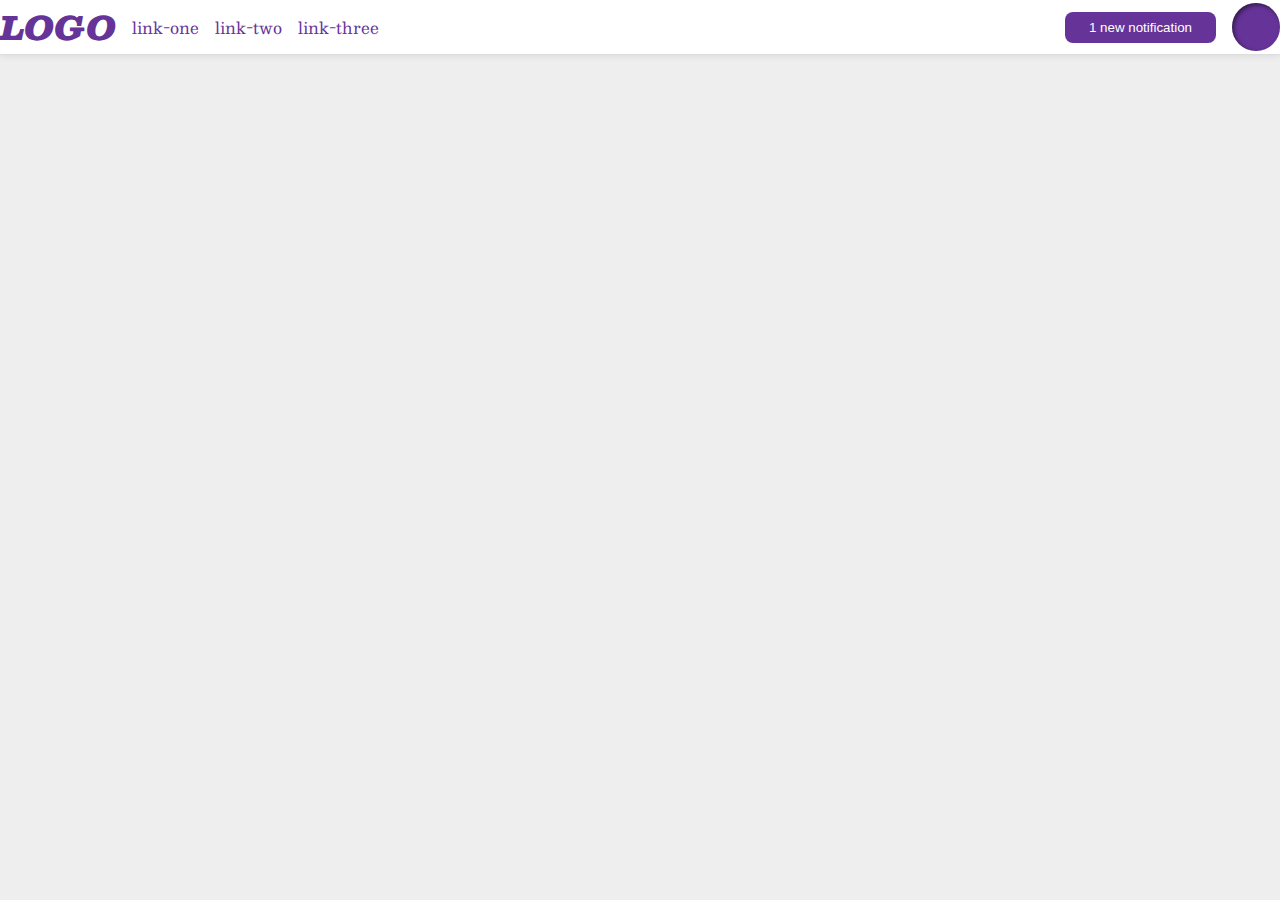
<file: flex/03-flex-header-2/index.html>
<!DOCTYPE html>
<html lang="en">
  <head>
    <meta charset="UTF-8">
    <meta http-equiv="X-UA-Compatible" content="IE=edge">
    <meta name="viewport" content="width=device-width, initial-scale=1.0">
    <title>Flex Header 2</title>
    <link rel="stylesheet" href="style.css">
  </head>
  <body>
    <div class="header">
      <div class="left">
      <div class="logo">
        LOGO
      </div>
      <ul class="links">
        <li><a href="google.com">link-one</a></li>
        <li><a href="google.com">link-two</a></li>
        <li><a href="google.com">link-three</a></li>
      </div>
      </ul>
      <div class="right">
      <button class="notifications">
        1 new notification
      </button>
      <div class="profile-image"></div>
      </div>
    </div>
  </body>
</html>
</file>
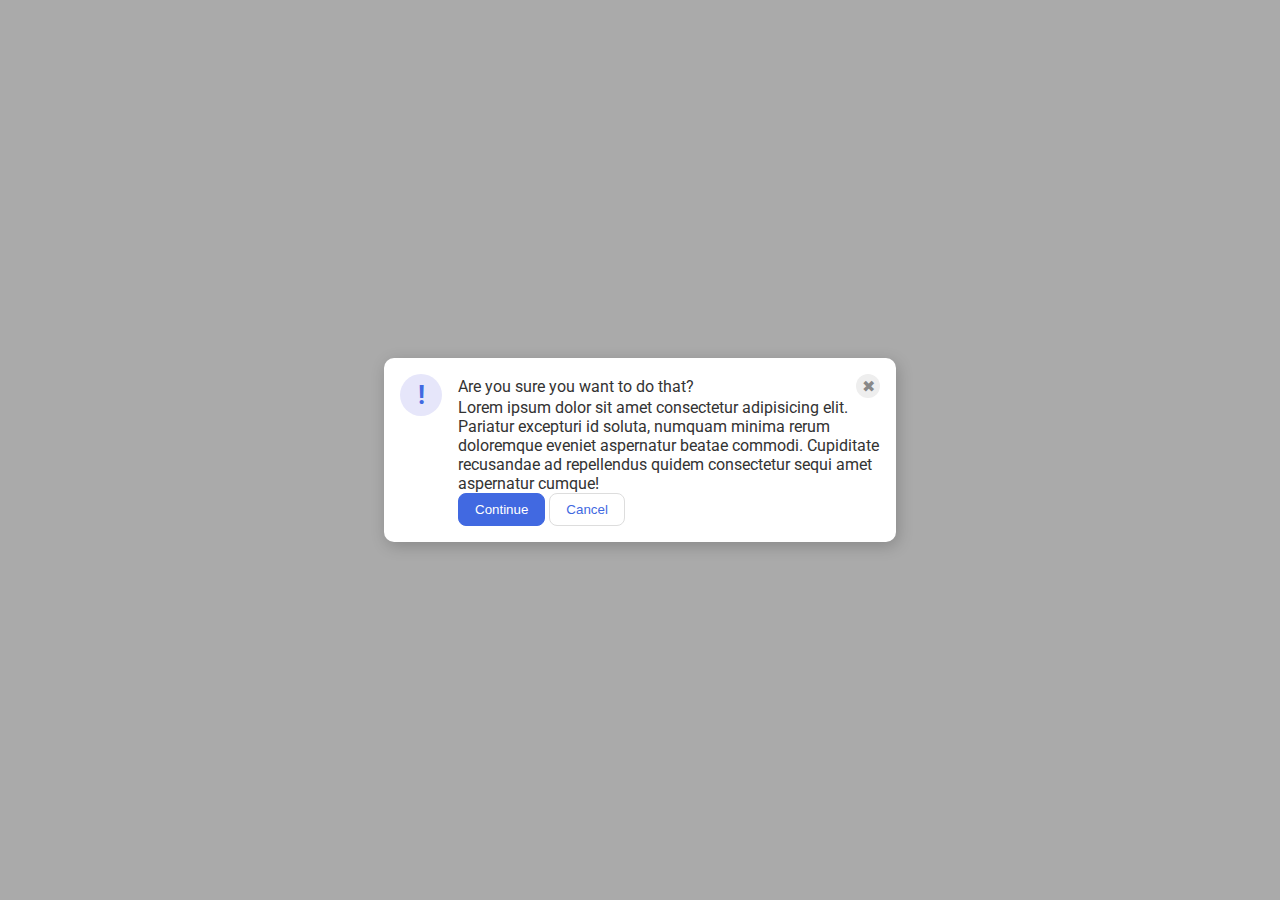
<file: flex/05-flex-modal/index.html>
<!DOCTYPE html>
<html lang="en">

<head>
  <meta charset="UTF-8">
  <meta http-equiv="X-UA-Compatible" content="IE=edge">
  <meta name="viewport" content="width=device-width, initial-scale=1.0">
  <link rel="stylesheet" href="style.css">
  <title>Modal</title>
</head>

<body>
  <div class="modal">
    <div class="icon">!</div>
    <div class="container">
      <div class="header">Are you sure you want to do that?
        <div class="close-button">✖</div>
      </div>
      <div class="text">Lorem ipsum dolor sit amet consectetur adipisicing elit. Pariatur excepturi id soluta, numquam
        minima rerum doloremque eveniet aspernatur beatae commodi. Cupiditate recusandae ad repellendus quidem
        consectetur sequi amet aspernatur cumque!</div>
      <button class="continue">Continue</button>
      <button class="cancel">Cancel</button>
    </div>
  </div>
</body>

</html>
</file>
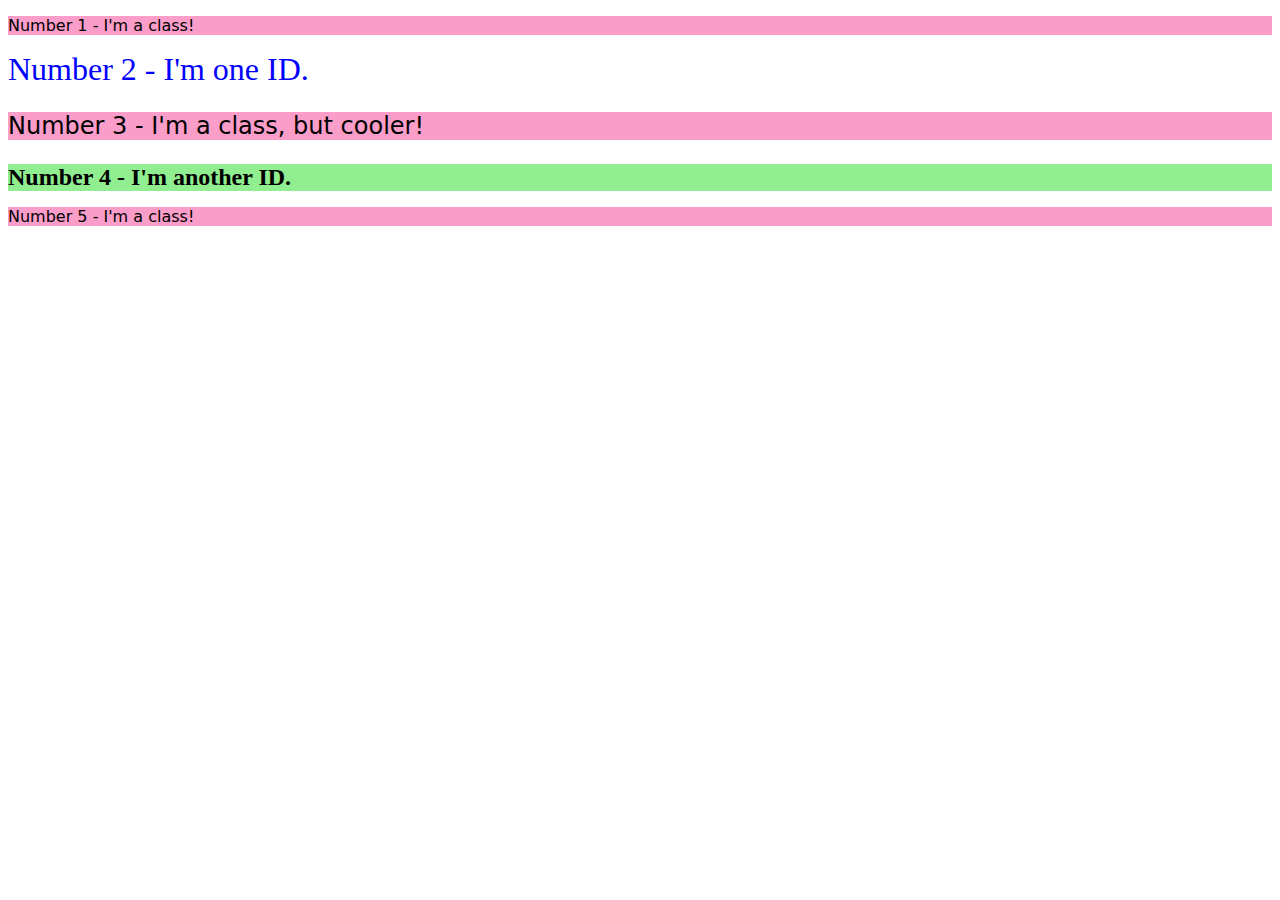
<file: foundations/02-class-id-selectors/index.html>
<!DOCTYPE html>
<html lang="en">
  <head>
    <meta charset="UTF-8">
    <meta http-equiv="X-UA-Compatible" content="IE=edge">
    <meta name="viewport" content="width=device-width, initial-scale=1.0">
    <title>Class and ID Selectors</title>
    <link rel="stylesheet" href="style.css">
  </head>
  <body>
    <p class="class">Number 1 - I'm a class!</p>
    <div id= "no2">Number 2 - I'm one ID.</div>
    <p class="class no3">Number 3 - I'm a class, but cooler!</p>
    <div id="no4">Number 4 - I'm another ID.</div>
    <p class="class">Number 5 - I'm a class!</p>
  </body>
</html>
</file>
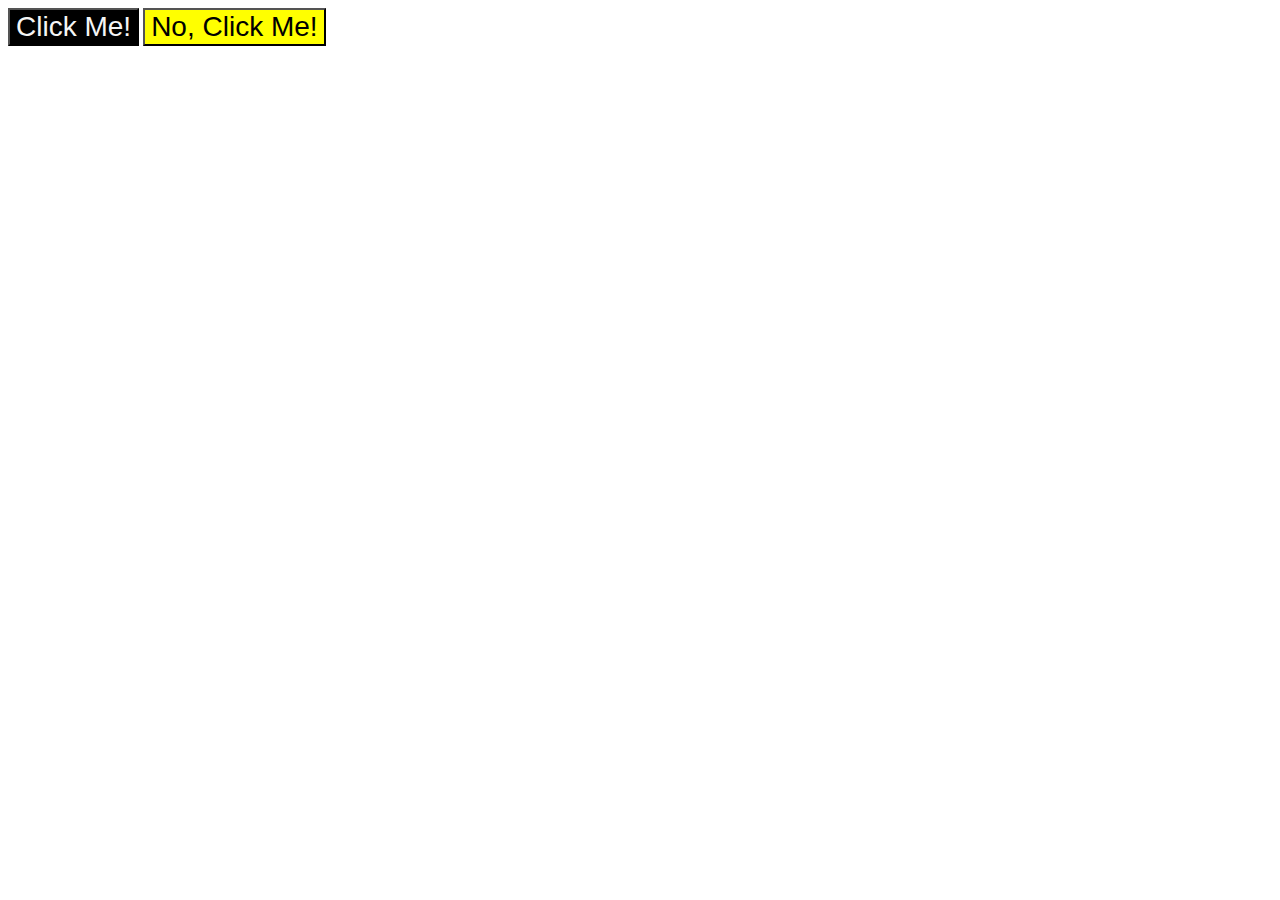
<file: foundations/03-grouping-selectors/index.html>
<!DOCTYPE html>
<html lang="en">
  <head>
    <meta charset="UTF-8">
    <meta http-equiv="X-UA-Compatible" content="IE=edge">
    <meta name="viewport" content="width=device-width, initial-scale=1.0">
    <title>Grouping Selectors</title>
    <link rel="stylesheet" href="style.css">
  </head>
  <body>
    <button class="read">Click Me!</button>
    <button class="unread">No, Click Me!</button>
  </body>
</html>
</file>
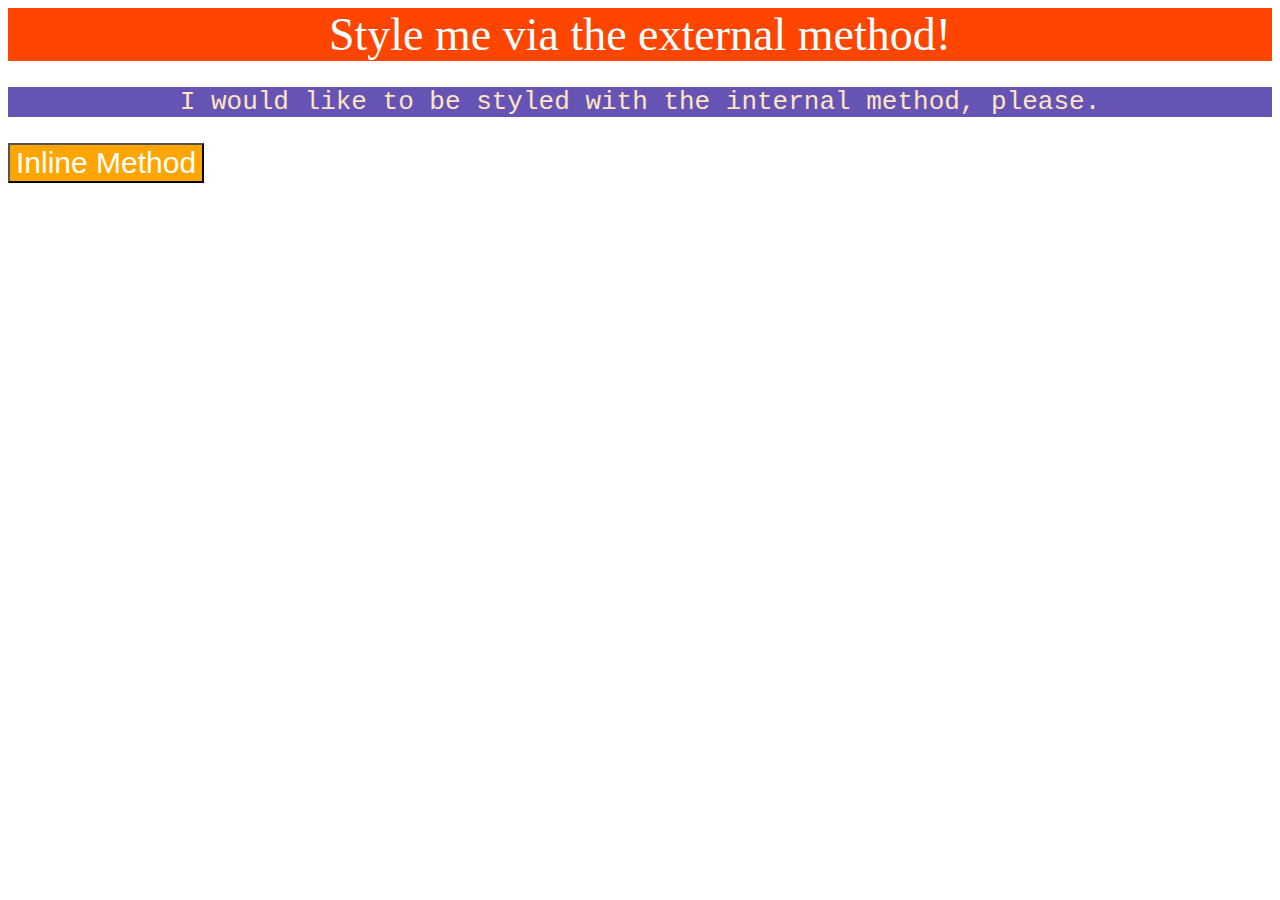
<file: foundations/01-css-methods/hw/index.html>
<!DOCTYPE html>
<html lang="en">

<head>
  <meta charset="UTF-8">
  <meta http-equiv="X-UA-Compatible" content="IE=edge">
  <meta name="viewport" content="width=device-width, initial-scale=1.0">
  <title>Methods for Adding CSS</title>
  <link rel="stylesheet" href="index.css">
</head>
<style>
  p {
    color: bisque;
    background-color: rgb(102, 84, 180);
    font-size: 26px;
    text-align: center;
    font-family: 'Courier New', Courier, monospace;

  }
</style>

<body>

  <div> Style me via the external method!</div>
  <p>I would like to be styled with the internal method, please.</p>
  <button style="font-size: 30px  ;color: white ; background-color:orange">Inline Method</button>

</body>

</html>
</file>
<file: flex/03-flex-header-2/style.css>
/* this is some magical font-importing.  
you'll learn about it later. */
@import url('https://fonts.googleapis.com/css2?family=Besley:ital,wght@0,400;1,900&display=swap');

body {
  margin: 0;
  background: #eee;
  font-family: Besley, serif;
  
  
}

.header {
  background: white;
  border-bottom: 1px solid #ddd;
  box-shadow: 0 0 8px rgba(0,0,0,.1);
  display:flex;
  justify-content:space-between;
  
}

.profile-image {
  background: rebeccapurple;
  box-shadow: inset 2px 2px 4px rgba(0,0,0,.5);
  border-radius: 50%;
  width: 48px;
  height: 48px;
  
}

.logo {
  color: rebeccapurple;
  font-size: 32px;
  font-weight: 900;
  font-style: italic;
}

button {
  border: none;
  border-radius: 8px;
  background: rebeccapurple;
  color: white;
  padding: 8px 24px;
}

a {
  /* this removes the line under our links */
  text-decoration: none;
  color: rebeccapurple;
}

ul {
  list-style-type: none;
  display: flex;
  margin:0;
  padding: 0%;
  gap: 16px;
}

.left, .right{
  display: flex;
  align-items: center;
  gap: 16px;
}
</file>
<file: flex/05-flex-modal/style.css>
@import url('https://fonts.googleapis.com/css2?family=Roboto:wght@400;700&display=swap');

html, body {
  height: 100%;
}

body {
  font-family: Roboto, sans-serif;
  margin: 0;
  background: #aaa;
  color: #333;
  /* I'll give you this one for free lol */
  display: flex;
  align-items: center;
  justify-content: center;
}

.modal {
  background: white;
  width: 480px;
  border-radius: 10px;
  box-shadow: 2px 4px 16px rgba(0,0,0,.2);
  display: flex;
  gap: 16px;
  padding: 16px;
}

.icon {
  color: royalblue;
  font-size: 26px;
  font-weight: 700;
  background: lavender;
  width: 42px;
  height: 42px;
  border-radius: 50%;
  display: flex;
  align-items: center;
  justify-content: center;
  flex-shrink: 0;
}

.close-button {
  background: #eee;
  border-radius: 50%;
  color: #888;
  font-weight: 400;
  font-size: 16px;
  height: 24px;
  width: 24px;
  display: flex;
  align-items: center;
  justify-content: center;
}

button {
  padding: 8px 16px;
  border-radius: 8px;
}

button.continue {
  background: royalblue;
  border: 1px solid royalblue;
  color: white;
}

button.cancel {
  background: white;
  border: 1px solid #ddd;
  color: royalblue;
}

.header {
  display: flex;
  align-items: center;
  justify-content: space-between;
}
</file>
<file: foundations/02-class-id-selectors/style.css>
.class{
    background-color: rgb(250, 157, 200);
    font-family: Verdana, DejaVu Sans, sans-serif;


}
#no2 {
    font-size: 32px;
    color: blue;
}
.class.no3 {
    font-size: 24px;

}
#no4 {
    background-color: lightgreen;
    font-size: 24px;
    font-weight: bold;

}
</file>
<file: foundations/03-grouping-selectors/style.css>
.read,
.unread {
    font-size: 28px;
    font-family: Helvetica,'Times New Roman', sans-serif;
}
.read{
    color: whitesmoke;
    background-color: black;
}
.unread{
    background-color: yellow;
}
</file>
<file: foundations/01-css-methods/hw/index.css>
div {
    color: azure; 
    background-color: orangered ;
    font-size: 46px;
    text-align: center;
    
}
</file>
